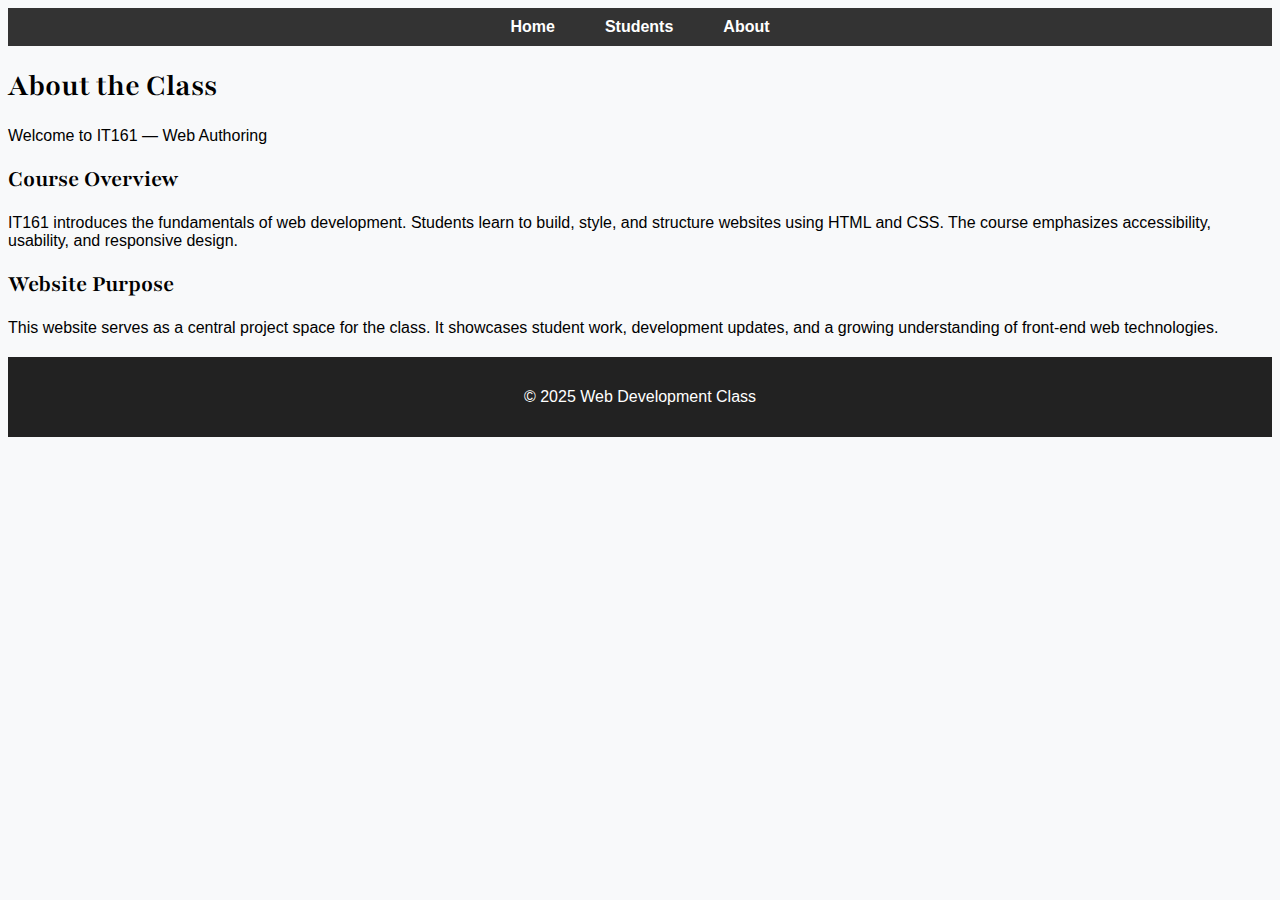
<file: index.html>
<!DOCTYPE html>
<html lang="en">

<head>
    <meta charset="UTF-8">
    <meta name="viewport" content="width=device-width, initial-scale=1.0, shrink-to-fit=no" />
    <title>About the Class</title>
    <link rel="stylesheet" href="css/style.css">
    <link rel="stylesheet" href="css/style.css">

</head>

<body>
    <nav>
        <ul>
            <li><a href="index.html">Home</a></li>
            <li><a href="students.html">Students</a></li>
            <li><a href="about.html">About</a></li>
        </ul>
    </nav>

    <header>
        <h1>About the Class</h1>
        <p>Welcome to IT161 — Web Authoring</p>
    </header>

    <main>
        <section>
            <h2>Course Overview</h2>
            <p>IT161 introduces the fundamentals of web development. Students learn to build, style, and structure websites using HTML and CSS. The course emphasizes accessibility, usability, and responsive design.</p>
        </section>

        <section>
            <h2>Website Purpose</h2>
            <p>This website serves as a central project space for the class. It showcases student work, development updates, and a growing understanding of front-end web technologies.</p>
        </section>
    </main>

    <footer>
        <p>© 2025 Web Development Class</p>
    </footer>

</body>

</html>
</file>
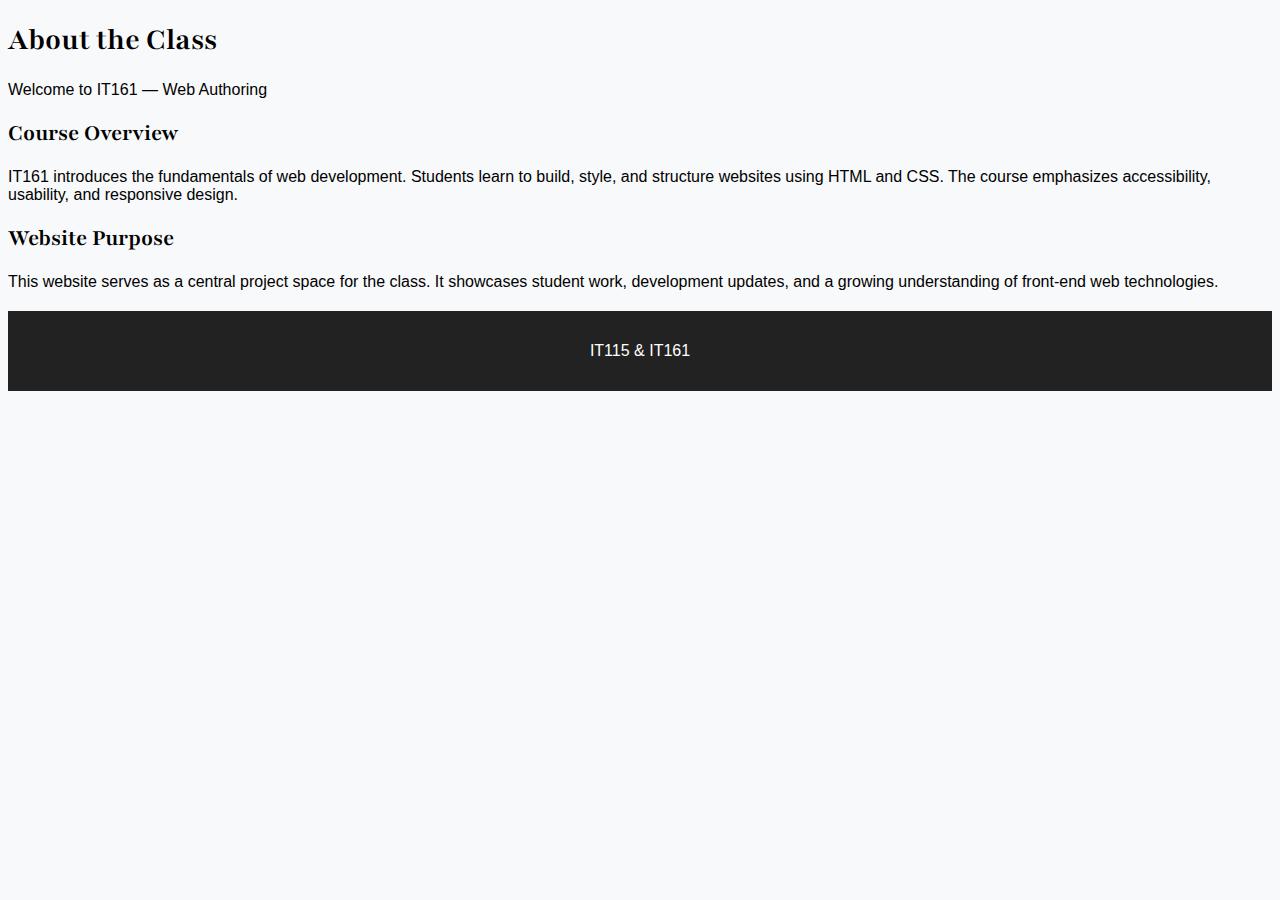
<file: about.html>
<!DOCTYPE html>
<html lang="en">

<head>
    <meta charset="UTF-8">
    <meta name="viewport" content="width=device-width, initial-scale=1.0, shrink-to-fit=no" />
    <title>About the Class</title>
    <link rel="stylesheet" href="css/style.css">
</head>

<body>
    <header>
        <h1>About the Class</h1>
        <p>Welcome to IT161 — Web Authoring</p>
    </header>

    <main>
        <section>
            <h2>Course Overview</h2>
            <p>IT161 introduces the fundamentals of web development. Students learn to build, style, and structure websites using HTML and CSS. The course emphasizes accessibility, usability, and responsive design.</p>
        </section>

        <section>
            <h2>Website Purpose</h2>
            <p>This website serves as a central project space for the class. It showcases student work, development updates, and a growing understanding of front-end web technologies.</p>
        </section>
    </main>

    <footer>
        <p>IT115 & IT161</p>
    </footer>
</body>

</html>
</file>
<file: css/style.css>
/* css/style.css */

@import url('https://fonts.googleapis.com/css2?family=Playfair:opsz,wght@5..1200,400;5..1200,700&display=swap');

/* Body text (Roboto or system default as fallback) */

body {
    font-family: 'Roboto', sans-serif;
}


/* Elegant serif font for headings */

h1,
h2,
h3 {
    font-family: 'Playfair', serif;
    font-weight: 700;
    /* bold headings */
}


/* Global Styles */

body {
    font-family: sans-serif;
    background-color: #f8f9fa;
}

footer {
    background-color: #222;
    color: white;
    text-align: center;
    padding: 15px 0;
    margin-top: 20px;
}


/* Navigation Bar */

nav {
    background-color: #333;
    padding: 10px 0;
}

nav ul {
    list-style: none;
    margin: 0;
    padding: 0;
    display: flex;
    justify-content: center;
    align-items: center;
}

nav li {
    margin: 0 15px;
}

nav a {
    text-decoration: none;
    color: white;
    font-weight: bold;
    font-size: 16px;
    padding: 5px 10px;
    border-radius: 4px;
    transition: all 0.3s ease;
}

nav a:hover {
    color: #ffcc00;
    text-decoration: underline;
    background-color: #444;
}


/* Hero Section */

.hero {
    background-color: #4a90e2;
    color: white;
    text-align: center;
    padding: 80px 20px;
}

.hero h1 {
    font-size: 3rem;
    margin-bottom: 10px;
}

.hero p {
    font-size: 1.5rem;
    margin-top: 0;
}


/* Explore Section */

.explore {
    text-align: center;
    padding: 60px 20px;
    background-color: #f4f4f4;
}

.explore h2 {
    font-size: 2rem;
    margin-bottom: 10px;
}

.explore p {
    font-size: 1.2rem;
    margin-bottom: 20px;
    color: #333;
}


/* Unified Button Styles */

.explore .btn {
    display: inline-block;
    padding: 12px 24px;
    background-color: #4a90e2;
    color: #fff;
    border-radius: 8px;
    font-weight: bold;
    text-decoration: none;
    transition: all 0.3s ease;
    box-shadow: 0 3px 6px rgba(0, 0, 0, 0.15);
    margin: 5px;
}

.explore .btn:hover {
    background-color: #357ab8;
    box-shadow: 0 6px 12px rgba(0, 0, 0, 0.2);
    transform: translateY(-2px);
    cursor: pointer;
}


/* Student Card */

.student-card {
    width: 250px;
    border: 1px solid #ddd;
    border-radius: 8px;
    padding: 15px;
    text-align: center;
    background-color: #fff;
    box-shadow: 0 2px 6px rgba(0, 0, 0, 0.1);
    margin: 15px auto;
    transition: box-shadow 0.3s ease, transform 0.3s ease;
}

.student-card:hover {
    box-shadow: 0 4px 12px rgba(0, 0, 0, 0.2);
    transform: translateY(-3px);
}

.student-card img {
    max-width: 100%;
    height: auto;
    border-radius: 6px;
    margin-bottom: 10px;
}

.student-card h3 {
    margin: 10px 0;
    font-size: 1.2rem;
}

.student-card a {
    display: inline-block;
    margin-top: 8px;
    text-decoration: none;
    color: #4a90e2;
    font-weight: bold;
    transition: color 0.3s ease;
}

.student-card a:hover {
    color: #357ab8;
    text-decoration: underline;
}


/* Students Grid */

.students-grid {
    display: grid;
    grid-template-columns: repeat(auto-fill, minmax(250px, 1fr));
    gap: 20px;
    padding: 20px;
}


/* Smooth transition for links */

a {
    transition: all 0.3s ease;
}


/* Smooth transition for buttons */

.btn {
    transition: all 0.3s ease;
}


/* Smooth transition for student cards */

.student-card {
    transition: all 0.3s ease;
}

a:hover {
    color: #0d6efd;
    text-decoration: underline;
}

.btn:hover {
    background-color: #0b5ed7;
    color: white;
}

.student-card:hover {
    box-shadow: 0 8px 16px rgba(0, 0, 0, 0.2);
    transform: translateY(-4px);
}


/* Mobile Responsiveness */

@media (max-width: 768px) {
    /* Stack navbar items vertically */
    nav ul {
        flex-direction: column;
        align-items: center;
    }
    nav ul li {
        margin: 10px 0;
    }
    /* Make student grid 1-column */
    .students-grid {
        grid-template-columns: 1fr;
    }
    /* Adjust font sizes for smaller screens */
    h1 {
        font-size: 1.8rem;
    }
    h2 {
        font-size: 1.5rem;
    }
    h3 {
        font-size: 1.2rem;
    }
    body {
        font-size: 16px;
    }
    /* Optional: Add padding/margin adjustments */
    section {
        padding: 40px 20px;
    }
}
</file>
